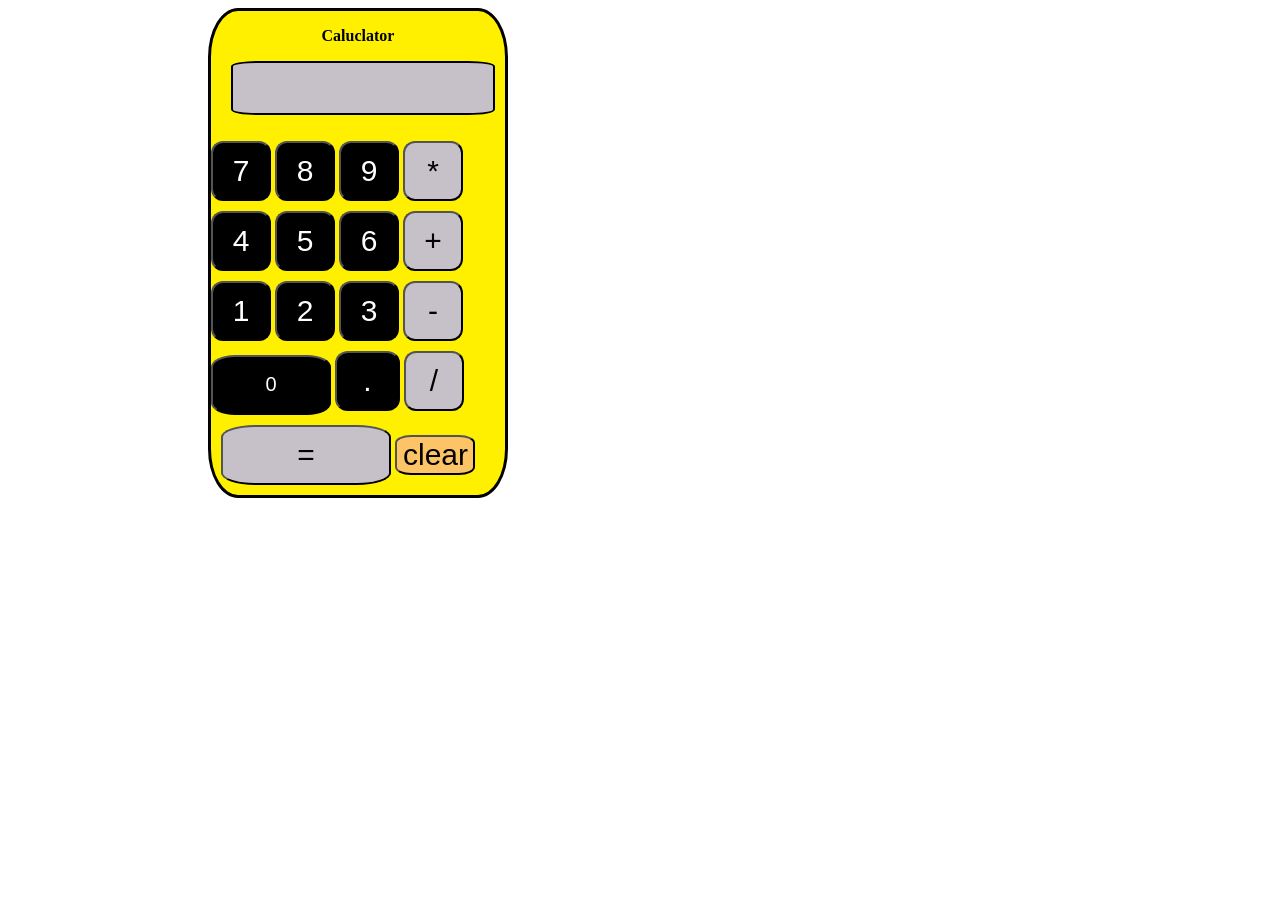
<file: index.html>
<!DOCTYPE html>
<html>
<head>
	<title>Calculator</title>
	<link rel="stylesheet" type="text/css" href="calciStyle.css">
</head>
<body>
	<div id="whole">
		<p> Caluclator </p>
	<form>
			<p id = "result">  </p>
			<input type="button" class="number" value = "7"
				onclick="display(value)"> 
			<input type="button" class="number" value = "8"
				onclick="display(value)" > 			
			<input type="button"  class="number" value = "9"
				onclick="display(value)" > 

			<input type="button" class= "operation" value = "*"
				onclick="display(value)" > 
				<br/>
			 <input type="button"class="number" value = "4"
				onclick="display(value)" > 
			 <input type="button" class="number" value = "5"
				onclick="display(value)" > 
			 <input type="button" class="number" value = "6"
				onclick="display(value)" >
			<input type="button" class= "operation" value = "+"
				onclick="display(value)" > 
		<br/>
			 <input type="button" class="number" value = "1"
				onclick="display(value)"> 
			 <input type="button"  class="number" value = "2"
				onclick="display(value)"> 
			 <input type="button"  class="number"value = "3"
				onclick="display(value)" > 
			<input type="button" class= "operation" value = "-"
				onclick="display(value)" >
		<br/>   
			 <input type="button"  class="zero" value = "0"
				onclick="display(value)"> 
				<input type="button"  class="point" value = "."
				onclick="display(value)"> 
				<input type="button" class= "operation" value = "/"
				onclick="display(value)"> 
				<br/>
			 <input type="button" class = "equal" value = "="
				onclick="equal()"> 
				<input type="button" class = "clear" value = "clear"
			 	onclick="clearResult()">
			 
		</form>
	</div>

<script type="text/javascript">
	function clearResult(){
		var result = document.getElementById('result');
		result.innerHTML = "";
	}
	function display(value){
		var result = document.getElementById('result');
		//var con = result.textContent;
			result.innerHTML += value;
	}


	function equal(){
		var result = document.getElementById('result');
		var text = result.textContent;
		for(var i=0;i<text.length;i++){
			if(text.charAt(i) == '+'){
				operation = 1;
				index = i;
			}
			else if(text.charAt(i) == '-'){
				operation = 2;
				index = i;
			}
			else if(text.charAt(i) == '*'){
				operation = 3;
				index = i;
			}
			else if(text.charAt(i) == '/'){
				operation = 4;
				index = i;
			}

		}
		var a = parseInt(text.substring(0,index));
		var b = parseInt(text.substring(index+1,text.length));
		if(operation ==1)
		result.innerHTML = (a + b);
		if(operation ==2)
		result.innerHTML = (a - b);
		if(operation ==3)
		result.innerHTML = (a * b);
		if(operation ==4)
		result.innerHTML = (a / b);

	}
</script>
</body>
</html>
</file>
<file: calciStyle.css>
#result{
	width: 260px;
	height : 50px;
	border : 2px black solid;
	border-radius: 10%;
	margin-left: 20px;
	margin-right: 10px;
	background-color: rgb(198, 193, 200);

}
p{
	text-align: center;
	font-weight: bold;
	font-family: times;
}
.number{
	width : 60px;
	height : 60px;
	background-color: black;
	color : white;
	font-size: 30px;
	margin-top: 10px;
	border-radius: 20%;	
}
.operation{
	width : 60px;
	height : 60px;
	background-color:rgb(198, 193, 200);
	color : black;
	font-size: 30px;
	border-radius: 20%;
}
.zero{
	width : 120px;
	height : 60px;
	background-color: black;
	color : white;
	font-size: 20px;
	margin-top: 10px;
	border-radius: 20%;
}
.point{
	width : 65px;
	height : 60px;
	background-color: black;
	color : white;
	font-size: 30px;
	margin-top: 10px;
	border-radius: 20%;
}
.equal{
	width : 170px;
	height : 60px;
	background-color: rgb(198, 193, 200);
	color : black;
	font-size: 30px;
	margin-top: 10px;
	border-radius: 20%;
	margin-left: 10px;
	margin-bottom: 10px;
}
.clear{
	width : 80px;
	height : 40px;
	background-color:rgb(252, 195, 103);
	color : black;
	font-size: 30px;
	margin-top: 10px;
	border-radius: 20%;
}
div{
	display : inline-block;
	margin-left: 200px;
	margin-right : auto;
	border : 3px black solid;
	border-spacing: 10px;
	background-color: rgb(255, 240, 0);
	border-radius: 10%;
}
</file>
